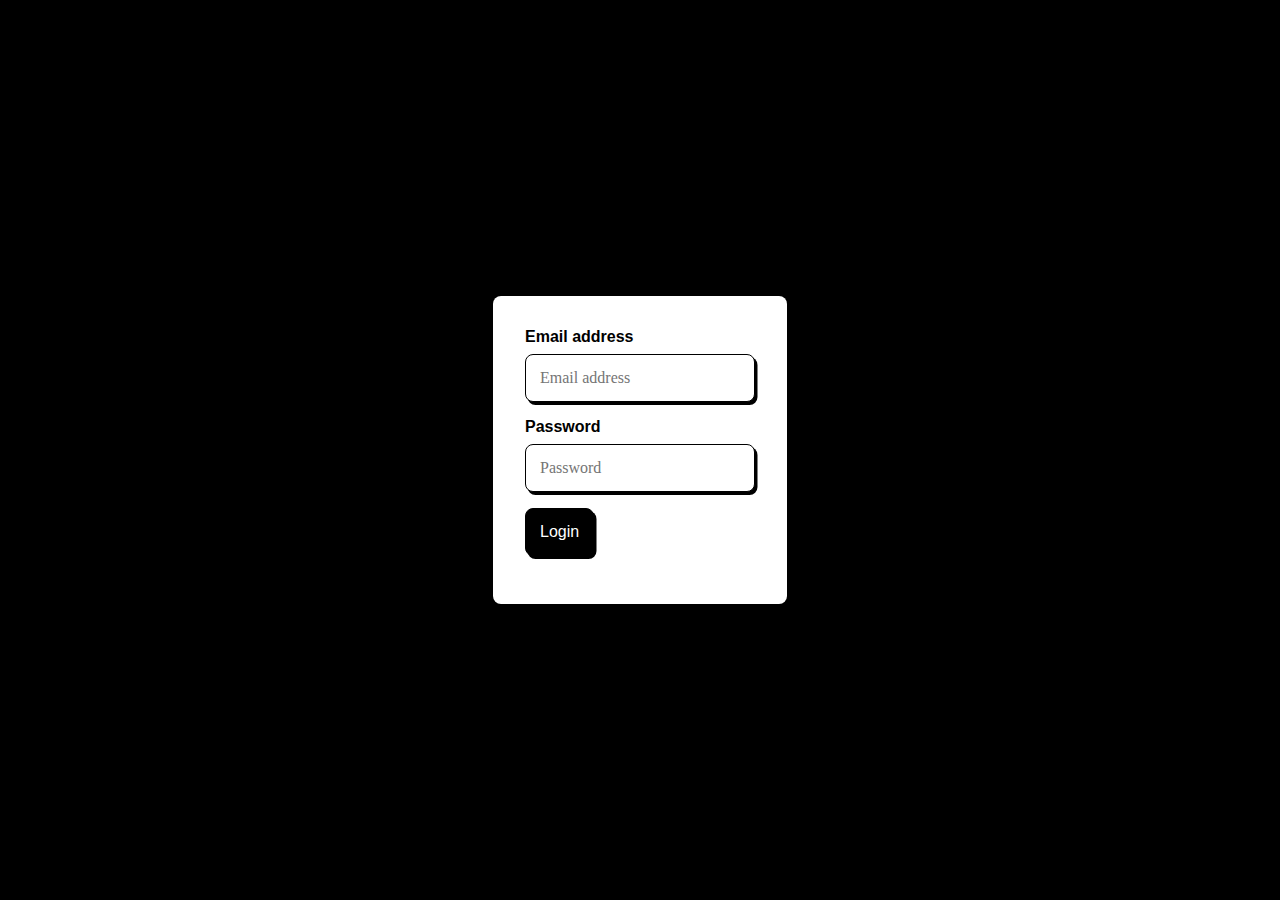
<file: login.html>
<!DOCTYPE html>
<html lang="en">

<head>
    <meta charset="UTF-8">
    <meta name="viewport" content="width=device-width, initial-scale=1.0">
    <title>Login</title>
    <style>
        
        * {
            margin: 0;
            padding: 0;
            box-sizing: border-box;
        }

        
        body {
            font-family: "SF Pro", sans-serif;
            display: flex;
            justify-content: center;
            align-items: center;
            height: 100vh;
            background-color: #f0f0f0;
        }

        
        .form-container {
            background-color: #fff;
            padding: 2rem;
            border-radius: 0.5rem;
            box-shadow: 0 4px 8px rgba(0, 0, 0, 0.1);
        }

        .login-form {
            display: flex;
            flex-direction: column;
        }

        .form-group {
            margin-bottom: 1rem;
        }

        label {
            margin-bottom: 0.5rem;
            display: block;
            font-weight: bold;
        }

        .input {
            font-family: "SF Pro";
            max-width: 100%;
            padding: 0.875rem;
            font-size: 1rem;
            border: 1.5px solid #000;
            border-radius: 0.5rem;
            box-shadow: 2.5px 3px 0 #000;
            outline: none;
            transition: ease 0.25s;
        }

        .input:focus {
            box-shadow: 5.5px 7px 0 black;
        }

        .submit-btn {
            padding: 0.875rem;
            font-size: 1rem;
            border: 1.5px solid #000;
            border-radius: 0.5rem;
            background-color: #000;
            color: #fff;
            cursor: pointer;
            box-shadow: 2.5px 3px 0 #000;
            transition: ease 0.25s;
        }

        .submit-btn:hover,
        .submit-btn:focus {
            box-shadow: 5.5px 7px 0 black;
        }
    </style>
</head>

<body style="background-color: black;">
    <div class="form-container">
        <form class="login-form" action="/login" method="POST">
            <div class="form-group">
                <label for="email">Email address</label>
                <input id="email" placeholder="Email address" class="input" name="email" type="email" required />
            </div>
            <div class="form-group">
                <label for="password">Password</label>
                <input id="password" placeholder="Password" class="input" name="password" type="password" required />
            </div>
            <div class="form-group">
                <button type="submit" class="submit-btn">Login</button>
            </div>
        </form>
    </div>
</body>

</html>
</file>
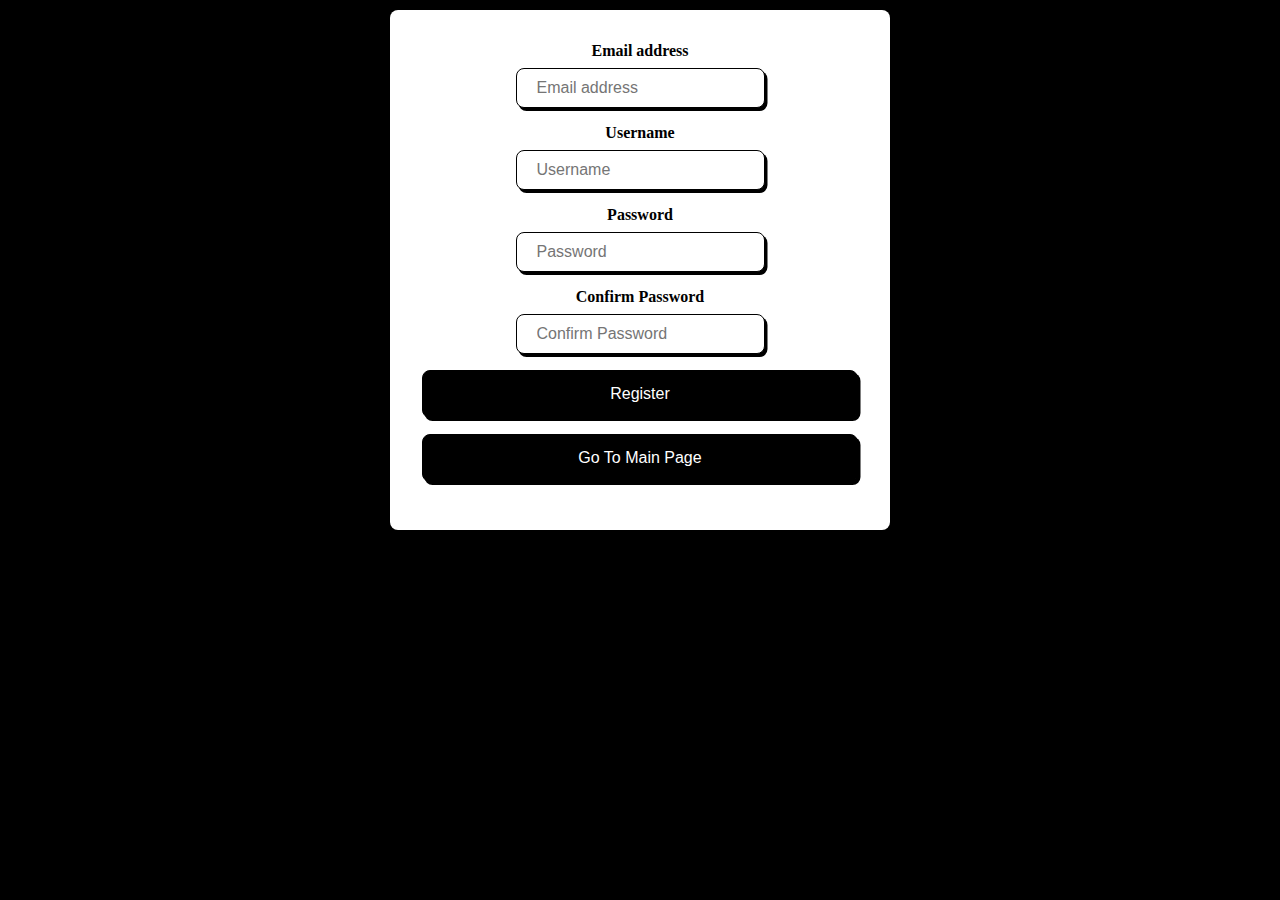
<file: register.html>
<!DOCTYPE html>
<html lang="en">

<head>
    <meta charset="UTF-8">
    <meta name="viewport" content="width=device-width, initial-scale=1.0">
    <title>Registration Form</title>
    <style>
        

        
        * {
            margin: 0;
            padding: 0;
            box-sizing: border-box;
        }

        body{
            background-color: black;
        }
       
        .form-container {
            background-color: #fff;
            width: 500px;
            height: auto;
            padding: 2rem;
            border-radius: 0.5rem;
            box-shadow: rgba(0, 0, 0, 0.24) 0px 3px 8px;
            margin-left: 100px;
            display: block;
            margin: auto;
            margin-top: 10px;
            
        }

        .registration-form {
            display: flex;
            flex-direction: column;
        }

        .form-group {
            margin-bottom: 1rem;
        }

        label {
            margin-bottom: 0.5rem;
            display: block;
            font-weight: bold;
            text-align: center;
        }

        
        .input {
            max-width: 100%;
            padding: 10px 20px;
            font-size: 1rem;
            border: 1.5px solid #000;
            border-radius: 0.5rem;
            box-shadow: 2.5px 3px 0 #000;
            outline: none;
            transition: ease 0.25s;
            display: block;
            margin: auto;
        }

        .input:focus {
            box-shadow: 5.5px 7px 0 black;
        }

        
        .submit-btn,
        .main-page-btn {
            padding: 0.875rem;
            font-size: 1rem;
            border: 1.5px solid #000;
            border-radius: 0.5rem;
            background-color: #000;
            color: #fff;
            cursor: pointer;
            box-shadow: 2.5px 3px 0 #000;
            transition: ease 0.25s;
            width: 100%;
            text-align: center;
        }

        .submit-btn:hover,
        .submit-btn:focus,
        .main-page-btn:hover,
        .main-page-btn:focus {
            box-shadow: 5.5px 7px 0 black;
        }
        a{
            color: white;
            text-decoration: none;
        }
    </style>
</head>

<body>
    <div class="form-container">
        <form class="registration-form" action="/register" method="POST">
            <div class="form-group">
                <label for="email">Email address</label>
                <input id="email" placeholder="Email address" class="input" name="email" type="email" required />
            </div>
            <div class="form-group">
                <label for="username">Username</label>
                <input id="username" placeholder="Username" class="input" name="username" type="text" required />
            </div>
            <div class="form-group">
                <label for="password">Password</label>
                <input id="password" placeholder="Password" class="input" name="password" type="password" required />
            </div>
            <div class="form-group">
                <label for="confirm-password">Confirm Password</label>
                <input id="confirm-password" placeholder="Confirm Password" class="input" name="confirm-password"
                    type="password" required />
            </div>
            <div class="form-group">
                <button type="submit" class="submit-btn">Register</button>
            </div>
        </form>
        <div class="form-group">
            <button class="main-page-btn"><a href="./index.html">Go To Main Page</a></button>
        </div>
    </div>
</body>

</html>
</file>
